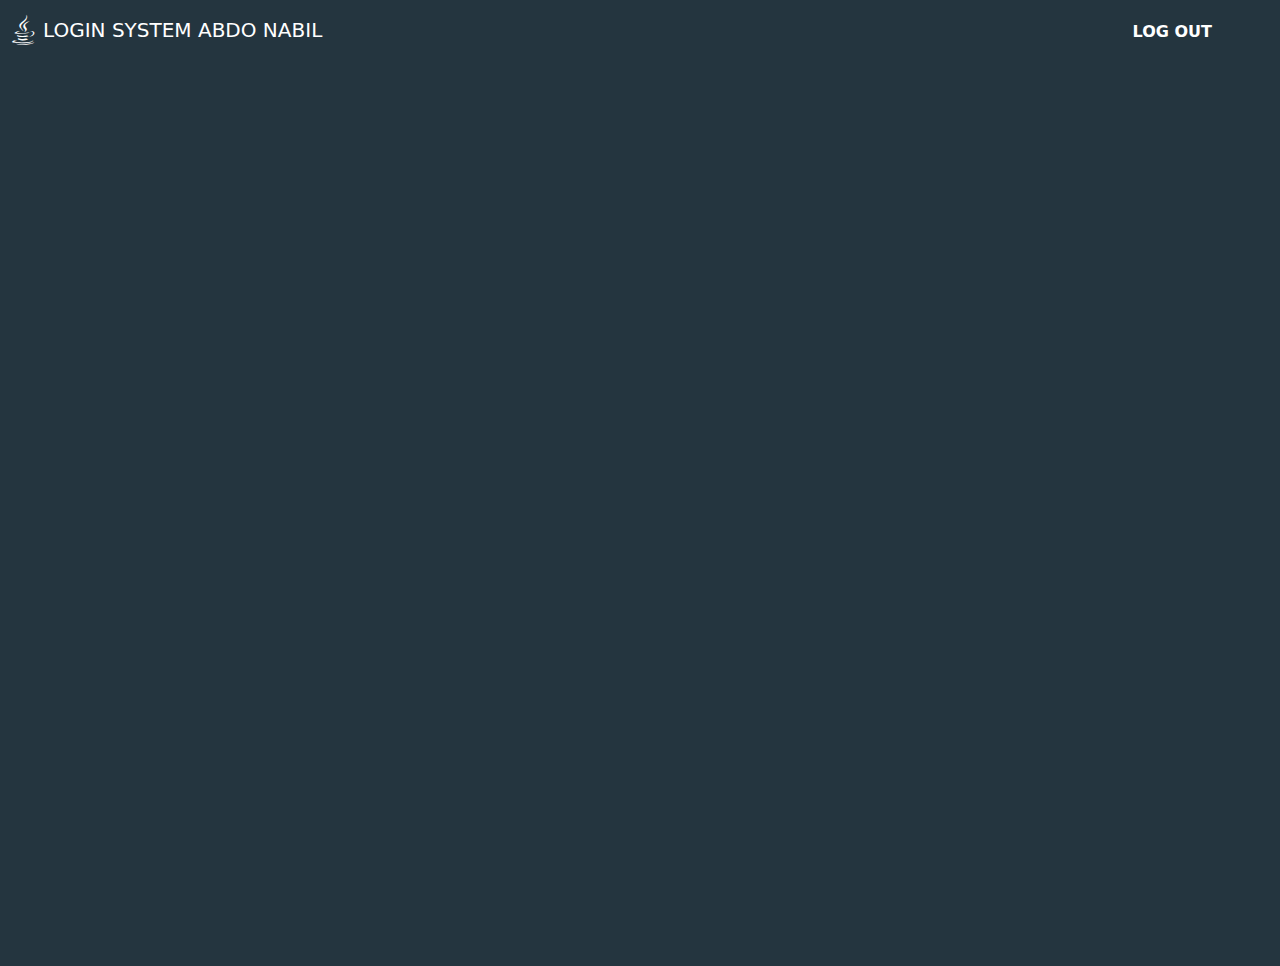
<file: Home.html>
<!DOCTYPE html>
<html lang="en">
<head>
    <meta charset="UTF-8">
    <meta name="viewport" content="width=device-width, initial-scale=1.0">
    <title>Document</title>
    <link rel="stylesheet" href="css/bootstrap.min.css">
    <link rel="stylesheet" href="css/style.css">
    <link rel="stylesheet" href="css/all.min.css">
</head>
<body class="vh-100 bg-item">
    <nav>
        
            <nav class="navbar navbar-expand-lg bg-item">
                <div class="container-fluid">
                  <a class="navbar-brand text-white ms-0 h1 pt-2 align-baseline " href="#"><i class="fa-brands fa-java fa-xl me-2"></i>LOGIN SYSTEM ABDO NABIL</a>
                  <button class="navbar-toggler" type="button" data-bs-toggle="collapse" data-bs-target="#navbarNavAltMarkup" aria-controls="navbarNavAltMarkup" aria-expanded="false" aria-label="Toggle navigation">
                    <span class="navbar-toggler-icon"></span>
                  </button>
                  <div class="collapse navbar-collapse" id="navbarNavAltMarkup">
                    <div class="navbar-nav  ms-auto">
                      <a class="nav-link active text-white h1 fw-bold me-5" aria-current="page" href="login.html">LOG OUT</a>
                      
                    </div>
                  </div>
                </div>
              </nav>
       
    </nav>
    <div class="d-flex justify-content-center align-items-center vh-100">
        <h1 id="demo" class="fw-bold text-white"></h1>
    </div>




<script src="Js/bootstrap.bundle.min.js"></script>
    <script src="Js/index.js"></script>
</body>
</html>
</file>
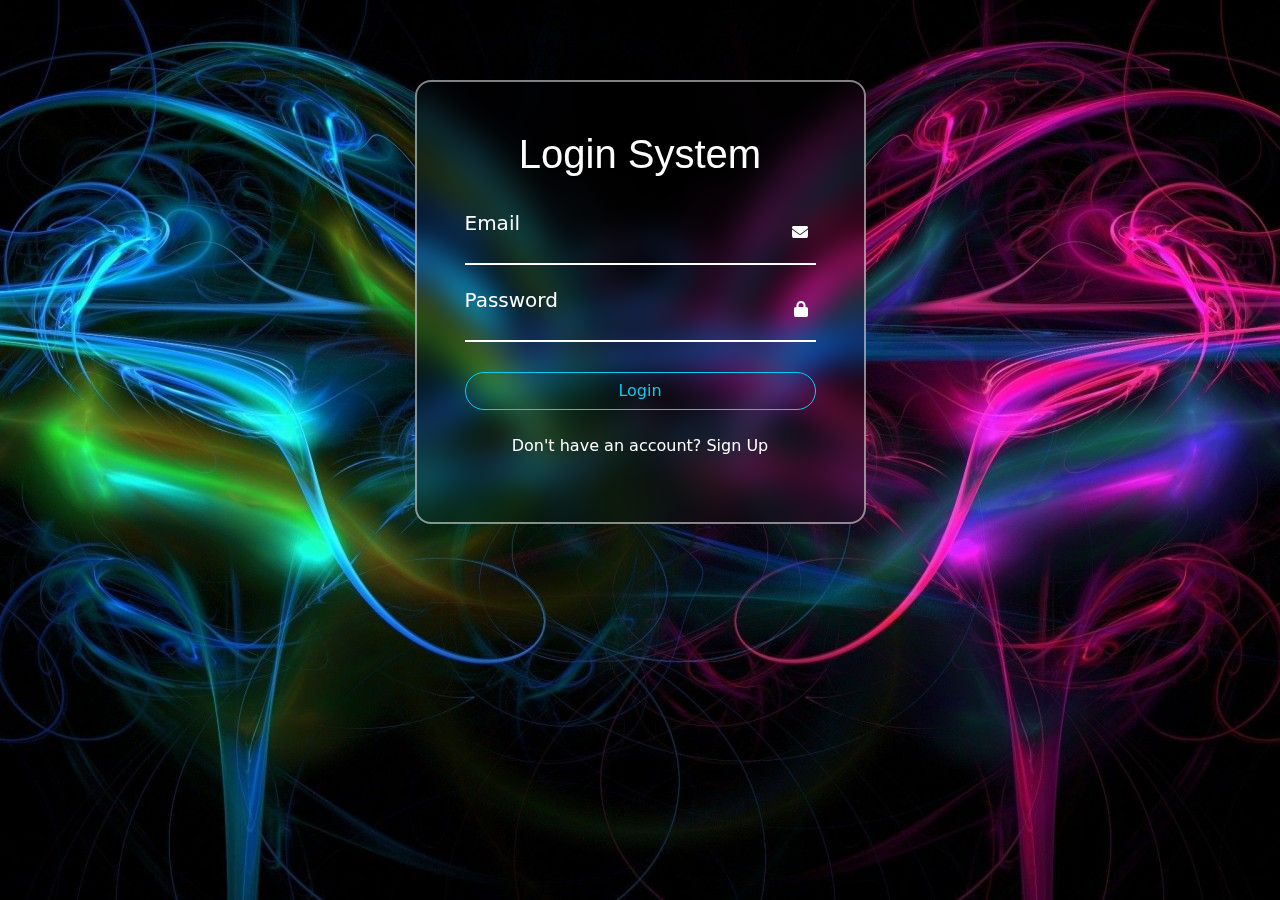
<file: login.html>
<!DOCTYPE html>
<html lang="en">

<head>
    <meta charset="UTF-8">
    <meta name="viewport" content="width=device-width, initial-scale=1.0">
    <title>Log in</title>
    <link rel="stylesheet" href="css/bootstrap.min.css">
    <link rel="stylesheet" href="css/style.css">
    <link rel="stylesheet" href="css/all.min.css">
</head>

<body>
    <div class="section">
        <div class="container">
            <div class="row justify-content-center">
                <div class="col-lg-5 col-md-8">
                    <div class="card border-0 rounded-4">
                        <div class="card-body p-5">
                            <h2 class="text-center h1 text-white ">Login System</h2>
                            <div class="inputItems">
                                <span class="icon"><i class="fa-solid fa-envelope"></i></span>
                                <input type="text" id="userLogEmail"
                                class="form-control bg-transparent border-1 border-light text-white"
                                >
                                <label class="text-white">Email</label>
    
                            </div>
                            <div class="inputItems">
                                <span class="icon"><i class="fa-solid fa-lock"></i></span>
                                <input type="password" id="userLogPass"
                                class="form-control bg-transparent border-1 border-light text-white"
                                >
                                <label class="text-white">Password</label>
    
                            </div>
                            <div class="item">
                                <p id="emptyInputs">All inputs is required</p>
                                <p id="wrongInputs">incorrect email or password</p>
                            </div>
                            <a   class="text-decoration-none d-flex justify-content-center"><button id="submit"
                                    class="btn btn-outline-info w-100  mb-4 rounded-5">Login</button></a>
                            <p class="text-center text-white">Don't have an account? <span class="decor"> <a
                                        href="index.html" class="text-decoration-none text-white">Sign Up</a></span> </p>
                        </div>
                    </div>
                </div>
            </div>
        </div>
        
    </div>






    <script src="Js/login.js"></script>
</body>

</html>
</file>
<file: css/style.css>
*{
    margin: 0;
    padding: 0;
}
body{
    width: 100%;
}

body .section{
    animation: animatedBG 5s linear infinite;
    background-image: url(../images/bg.jpg);
    background-size: cover;
    background-repeat: no-repeat;
    background-position: center;
    min-height: 100vh;
    width: 100%;
    
}
.navbar-toggler-icon{
    background-color: #fff !important;
}
.navbar-toggler{
    background-color: #fff !important;
}
.navbar-toggler:focus{
    box-shadow: none;

}
.navbar-nav .nav-link.active, .navbar-nav .nav-link.show{
    display: flex;
    flex-direction: column;
    align-items: end;
    padding-top: 10%;
}
.bg-item{
    background-color: #24353F;
}
.card h2{
    font-family: Arial, Helvetica, sans-serif;
    margin-bottom: 40px;
}
.is-valid{
    box-shadow: none !important;
}
.is-invalid{
    box-shadow: none !important;
    
}
.card{
    background-color: transparent;
    border: 2px solid rgba(255, 255, 255, 0.5) !important;
    margin-top: 80px !important;
    backdrop-filter: blur(15px);
}
::placeholder{
    color: #fff !important;
}
/* .form-control{
    box-shadow: none !important;
    
} */
.form-control:focus {
    border: none !important;
    box-shadow: none ;
}

.decor:hover{
    text-decoration: underline;
}
.item{
    display: flex;
    flex-direction: column;
    align-items: center;
    color: red;
}
#emptyInputs , #wrongInputs{
    display: none;
}

#nameD , #emailD , #passD{
    display: none;
}
.inputItems{
    position: relative;
    
    margin-top:5px ;
    margin-bottom: 30px;
    border-bottom: 2px solid #fff;

}
.inputItems .icon{
    position: absolute;
    right: 8px;
    color: #fff;
    line-height: 30px;
}
.inputItems input{
    border: none;
    outline: none;
    height: 45px;
    margin-bottom: 0;
    padding: 0px 35px 0px 8px;
    font-size: 20px;
    margin-top: 2px;

    
}
.inputItems label{
    position: absolute;
    top:-10px;
    transition: top 0.5s;
    color: rgb(255, 255, 255) !important;
    font-size: 20px;
    
}
.inputItems input:focus~label
{
    top: -20px;
}
.inputItems input:active~label{
    top: -20px;
}
@keyframes animatedBG{
    100% {
        filter: hue-rotate(360deg);
    }
}

@media (max-width:700px){
    .card{
        height: 100vh !important;
        margin: 0 !important;
        padding: 0 !important;
        width: 100%;
    }
    .card-body{
        display: flex;
        flex-direction: column;
        justify-content: center;
    }
}
</file>
